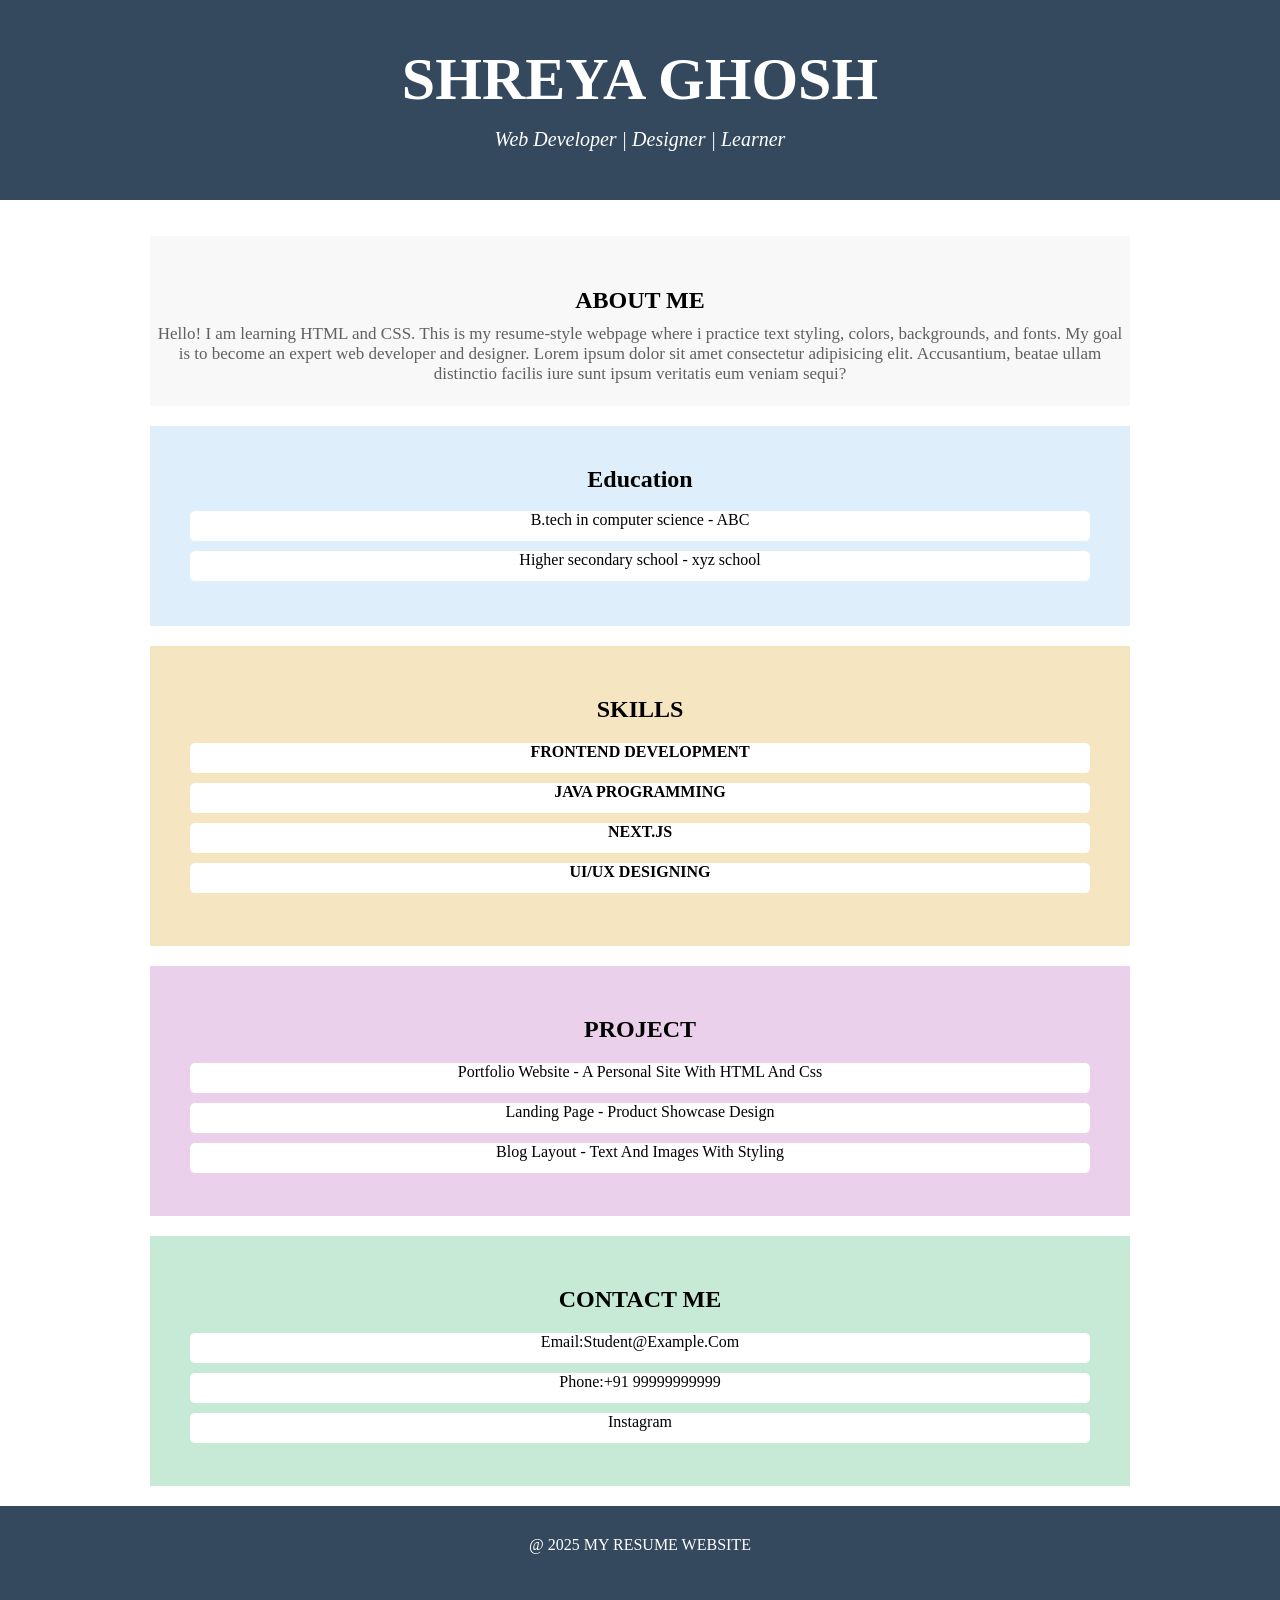
<file: 01-Task-1/index.html>
<!DOCTYPE html>
<html lang="en">
<head>
    <meta charset="UTF-8">
    <meta name="viewport" content="width=device-width, initial-scale=1.0">
    <title>Document</title>
</head>
<link href="style.css" rel="stylesheet">
<body>
    <div id="header">
        <h1>SHREYA GHOSH</h1>
        <p>Web Developer | Designer |  Learner</p>
    </div>
    <br>
    <br>
    <div id="body">
        <div id="about">
        <h2>About Me</h2>
        <p>Hello! I am learning HTML and CSS. This is my resume-style webpage where i practice text styling, colors, backgrounds, and fonts.
            My goal is to become an expert web developer and designer. Lorem ipsum dolor sit amet consectetur adipisicing elit. Accusantium, beatae ullam distinctio facilis iure sunt ipsum veritatis eum veniam sequi?
        </p>
    </div>

    <div id="education">
        <h2>Education</h2>
        <br>
        <div id="btech">
            <p>B.tech in computer science - ABC </p>
        </div>
        <div id="school">
            <p>Higher secondary school - xyz  school</p>
        </div>
    </div>

    <div id="skill">
        <h2>skills</h2>
       <div class="skill">
        <h4>frontend development</h4>
       </div>
       <div  class="skill">
        <h4>java programming</h4>
       </div>
       <div  class="skill">
        <h4>next.js</h4>
       </div>
       <div  class="skill">
        <h4>ui/ux designing</h4>
       </div>
    </div>

    <div id="project">
        <h2>project</h2>
        <div class="project">
            <p>portfolio website - a personal site with HTML and css</p>
        </div>
        <div class="project">
            <p>landing page - product showcase design</p>
        </div>
        <div class="project">
            blog layout - text and images with styling
        </div>
    </div>

    <div id="contact">
        <h2>contact me</h2>
        <div class="contact">
            <p>email:student@example.com</p>
        </div>
        <div class="contact">
            <p>phone:+91 99999999999</p>
        </div>
        <div  class="contact">
            <p>instagram</p>
        </div>
    </div>
    </div>

    <div id="footer">
     <footer>
        <p>@ 2025 my resume website</p>
    </footer>
   </div>

    
    
</body>
</html>
</file>
<file: 01-Task-1/style.css>
*{
    padding: 0;
    margin: 0;
    box-sizing: border-box;
}

html, body{
    max-height: 100%;
    max-width: 100%;
}

#header{
    text-align: center;
    background-color: #34495e;
    /* font-family: 'Trebuchet MS', 'Lucida Sans Unicode', 'Lucida Grande', 'Lucida Sans', Arial, sans-serif ; */
    height: 200px;
    padding-top: 34px;
    line-height: 1.5;
     color: white;
}

h1{
    font-weight: 900;
    font-size: 60px;
    
}

#header p{
    font-size: 20px;
    font-style: italic;
}

#about{
    text-align: center;
    height: 170px;
    padding-top: 40px;
    background-color: rgba(245, 245, 245, 0.726);
    margin-bottom: 20px;
  
}

#about h2{
    text-transform: uppercase;
    line-height: 2;
}

#about p{
    font-weight: 400;
    font-size: 17px;
    color:rgba(33, 32, 32, 0.701);
}

#body{
    padding-left: 150px;
    padding-right: 150px;
}

#education{
    padding-top: 40px;
    height: 200px;
    background-color: rgba(109, 176, 235, 0.219);
    text-align: center;
    margin-bottom: 20px;    
}

#btech{
    height: 30px;
    width: 900px;
    margin: auto;
    border-radius: 5px;
    padding-top: 10px 15px;
    margin-bottom: 10px;
   background-color: white;
   font-weight: 100;    
    
}

#school{
    height: 30px;
    width: 900px;
    margin: auto;
    background-color: white;
    border-radius: 5px;
}

#skill{
    height: 300px;
    background-color:rgba(218, 165, 32, 0.274);
    text-align: center;
    margin-bottom: 20px;
}

#skill h2{
    padding-top: 50px;
    padding-bottom: 20px;
    text-transform: uppercase;
}

.skill{
    /* height: 30px;
    width: 800px; */
    /* margin-bottom: 10px; */
    /* border-radius: 5px;
    border: 2px solid black;
    background-color: white;
    margin: auto;
    padding-top: 10px; */

        height: 30px;
    width: 900px;
    margin: auto;
    border-radius: 5px;
    padding-top: 10px 15px;
    margin-bottom: 10px;
   background-color: white;
   font-weight: 100;  
   text-transform: uppercase;
   font-weight: 400;
   text-align: center;
}

#project{
    height: 250px;
    background-color: rgba(203, 140, 203, 0.404);
    text-align: center;
    margin-bottom: 20px;
}

#project h2{
     padding-top: 50px;
    padding-bottom: 20px;
    text-transform: uppercase;
}

.project{
    height: 30px;
    width: 900px;
    margin: auto;
    border-radius: 5px;
    padding-top: 10px 15px;
    margin-bottom: 10px;
   background-color: white;
   font-weight: 100;  
   text-transform: capitalize;
   font-weight: 400;
   text-align: center;
}

#contact{
     height: 250px;
    background-color: rgba(111, 202, 150, 0.395);
    text-align: center;
    margin-bottom: 20px;
}

#contact h2{
     padding-top: 50px;
    padding-bottom: 20px;
    text-transform: uppercase;
}

.contact{
    height: 30px;
    width: 900px;
    margin: auto;
    border-radius: 5px;
    padding-top: 10px 15px;
    margin-bottom: 10px;
   background-color: white;
   font-weight: 100;  
   text-transform: capitalize;
   font-weight: 400;
   text-align: center;   
}

#footer{
    height: 100px;
    text-align: center;
    background-color: #34495e;
    padding-top: 30px;
    color: white;
    text-transform: uppercase;
}
</file>
